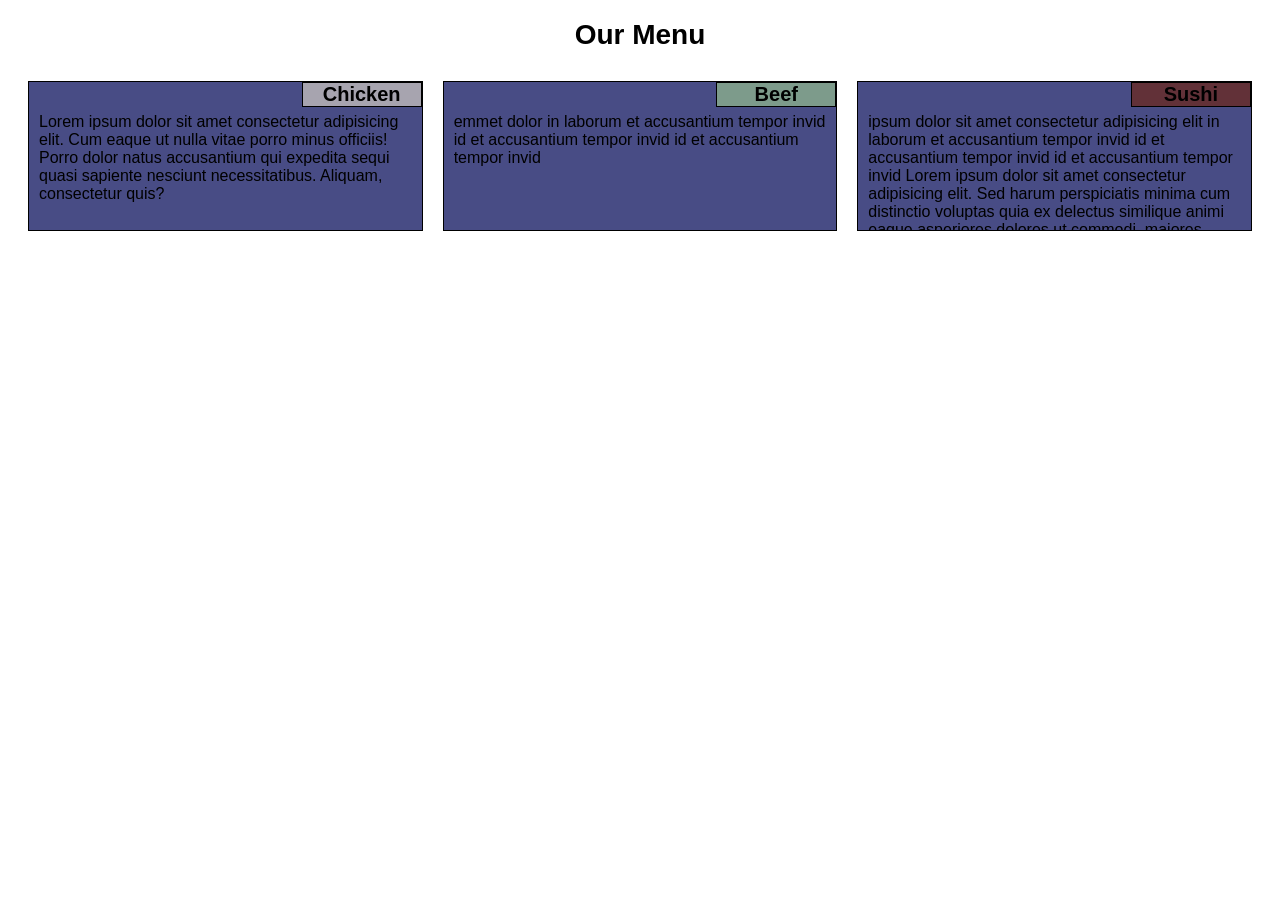
<file: module2-solution/index.html>
<!DOCTYPE html>
<html lang="en">

<head>
    <meta charset="UTF-8">
    <meta name="viewport" content="width=device-width, initial-scale=1.0">
    <title>Assignment Solution for Module 2</title>
    <link rel="stylesheet" href="css/styles.css">
</head>

<body>
    <h1>Our Menu</h1>
    <div class="row">
        <div class="col-lg-4 col-md-6">
            <section>
            <div id="chicken" class="section-title">Chicken</div>
            <p>
                Lorem ipsum dolor sit amet consectetur adipisicing elit. Cum eaque ut nulla vitae porro minus officiis!
                Porro dolor natus accusantium qui expedita sequi quasi sapiente nesciunt necessitatibus. Aliquam,
                consectetur quis?
            </p>
        </section>
        </div>
        <div class="col-lg-4 col-md-6">
            <section>
            <div id="beef" class="section-title">Beef</div>
            <p>
                emmet dolor in laborum et accusantium tempor invid id et accusantium tempor invid id et accusantium
                tempor invid
            </p>
        </section>
        </div>
        <div class="col-lg-4 col-md-12">
            <section>
            <div id="sushi" class="section-title">Sushi</div>
            <p>
                ipsum dolor sit amet consectetur adipisicing elit in laborum et accusantium tempor invid id et
                accusantium tempor invid id et accusantium tempor invid Lorem ipsum dolor sit amet consectetur
                adipisicing elit. Sed harum perspiciatis minima cum distinctio voluptas quia ex delectus similique animi
                eaque asperiores dolores ut commodi, maiores architecto velit dolorum ducimus.
            </p>
        </section>
        </div>
    </div>
</body>

</html>
</file>
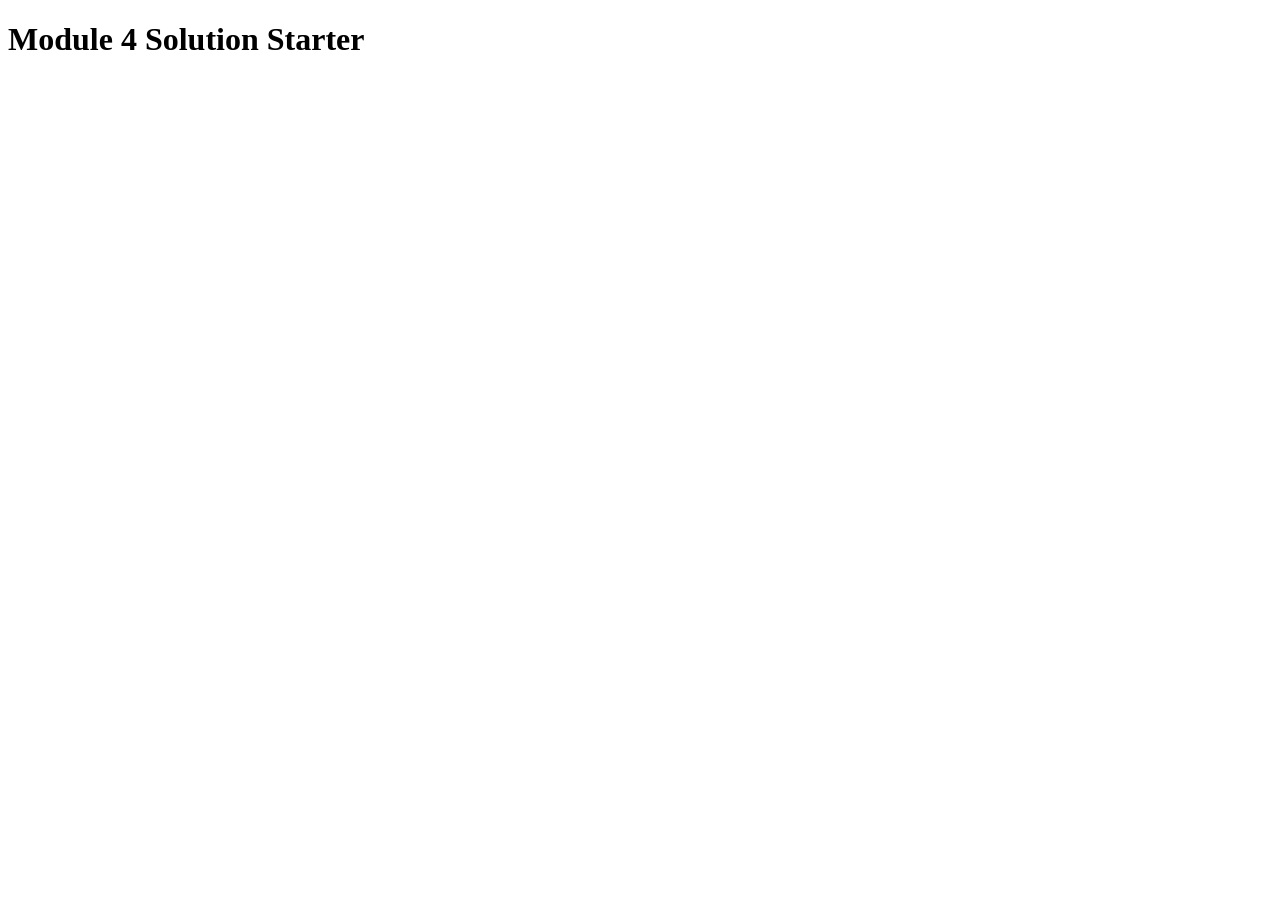
<file: module4-solution/index.html>
<!DOCTYPE html>
<html>
<head>
  <meta charset="utf-8">
  <title>Module 4 Solution Starter</title>
  <script>
    var names = []; // DO NOT REMOVE
  </script>
  <script src="SpeakHello.js"></script>
  <script src="SpeakGoodBye.js"></script>
  <script src="script.js"></script>
</head>
<body>
  <h1>Module 4 Solution Starter</h1>
</body>
</html>
</file>
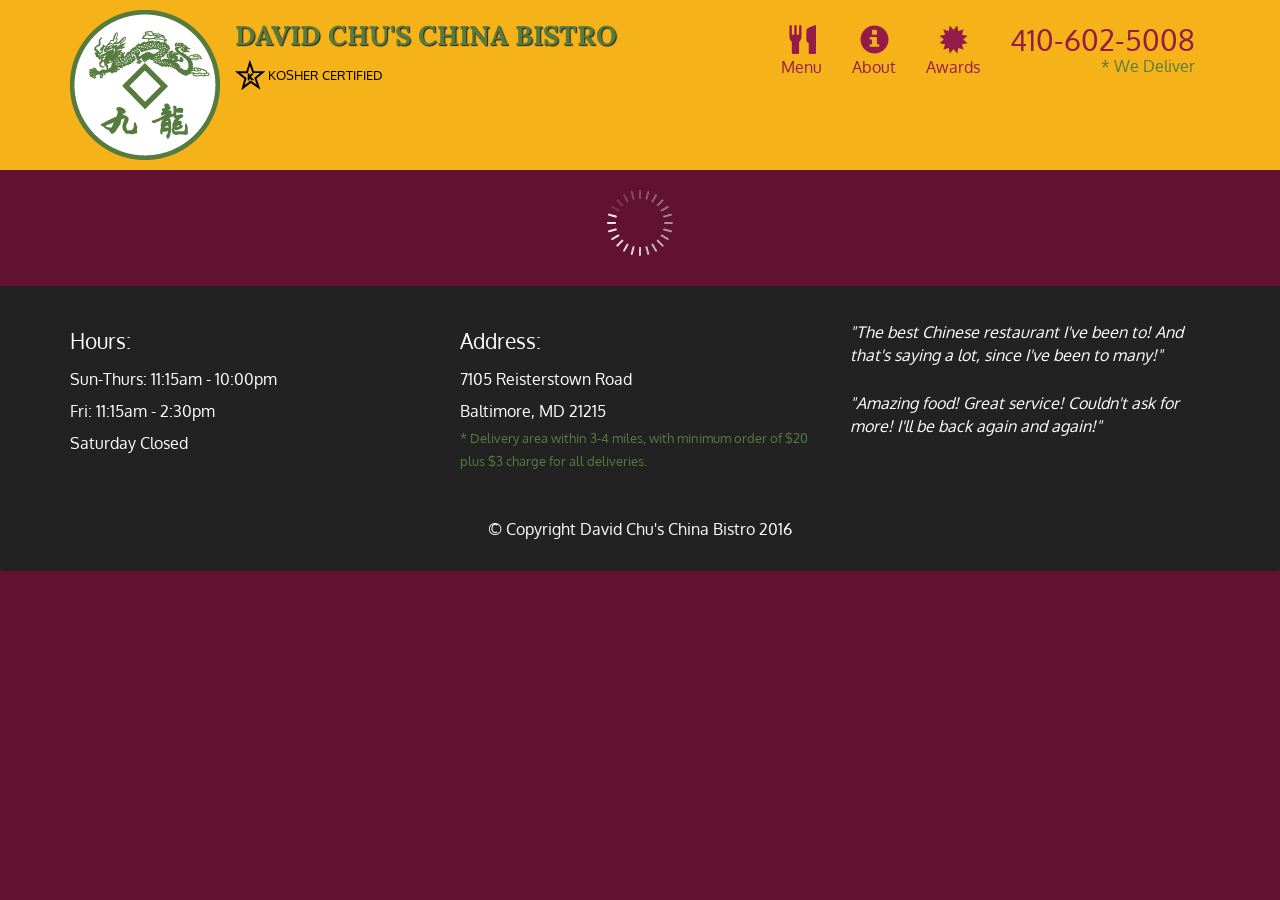
<file: module5-solution/index.html>
<!doctype html>
<html lang="en">
  <head>
    <meta charset="utf-8">
    <meta http-equiv="X-UA-Compatible" content="IE=edge">
    <meta name="viewport" content="width=device-width, initial-scale=1">
    <title>David Chu's China Bistro</title>
    <link rel="stylesheet" href="css/bootstrap.min.css">
    <link rel="stylesheet" href="css/styles.css">
    <link href='https://fonts.googleapis.com/css?family=Oxygen:400,300,700' rel='stylesheet' type='text/css'>
    <link href='https://fonts.googleapis.com/css?family=Lora' rel='stylesheet' type='text/css'>
  </head>
<body>
  <header>
    <nav id="header-nav" class="navbar navbar-default">
      <div class="container">
        <div class="navbar-header">
          <a href="index.html" class="pull-left visible-md visible-lg">
            <div id="logo-img" alt="Logo image"></div>
          </a>

          <div class="navbar-brand">
            <a href="index.html"><h1>David Chu's China Bistro</h1></a>
            <p>
              <img src="images/star-k-logo.png" alt="Kosher certification">
              <span>Kosher Certified</span>
            </p>
          </div>

          <button id="navbarToggle" type="button" class="navbar-toggle collapsed" data-toggle="collapse" data-target="#collapsable-nav" aria-expanded="false">
            <span class="sr-only">Toggle navigation</span>
            <span class="icon-bar"></span>
            <span class="icon-bar"></span>
            <span class="icon-bar"></span>
          </button>
        </div>
        
        <div id="collapsable-nav" class="collapse navbar-collapse">
           <ul id="nav-list" class="nav navbar-nav navbar-right">
            <li id="navHomeButton" class="visible-xs active">
              <a href="index.html">
                <span class="glyphicon glyphicon-home"></span> Home</a>
            </li>
            <li id="navMenuButton">
              <a href="#" onclick="$dc.loadMenuCategories();">
                <span class="glyphicon glyphicon-cutlery"></span><br class="hidden-xs"> Menu</a>
            </li>
            <li>
              <a href="#">
                <span class="glyphicon glyphicon-info-sign"></span><br class="hidden-xs"> About</a>
            </li>
            <li>
              <a href="#">
                <span class="glyphicon glyphicon-certificate"></span><br class="hidden-xs"> Awards</a>
            </li>
            <li id="phone" class="hidden-xs">
              <a href="tel:410-602-5008">
                <span>410-602-5008</span></a><div>* We Deliver</div>
            </li>
          </ul><!-- #nav-list -->
        </div><!-- .collapse .navbar-collapse -->
      </div><!-- .container -->
    </nav><!-- #header-nav -->
  </header>

  <div id="call-btn" class="visible-xs">
    <a class="btn" href="tel:410-602-5008">
    <span class="glyphicon glyphicon-earphone"></span>
    410-602-5008
    </a>
  </div>
  <div id="xs-deliver" class="text-center visible-xs">* We Deliver</div>

  <div id="main-content" class="container"></div>

  <footer class="panel-footer">
    <div class="container">
      <div class="row">
        <section id="hours" class="col-sm-4">
          <span>Hours:</span><br>
          Sun-Thurs: 11:15am - 10:00pm<br>
          Fri: 11:15am - 2:30pm<br>
          Saturday Closed
          <hr class="visible-xs">
        </section>
        <section id="address" class="col-sm-4">
          <span>Address:</span><br>
          7105 Reisterstown Road<br>
          Baltimore, MD 21215
          <p>* Delivery area within 3-4 miles, with minimum order of $20 plus $3 charge for all deliveries.</p>
          <hr class="visible-xs">
        </section>
        <section id="testimonials" class="col-sm-4">
          <p>"The best Chinese restaurant I've been to! And that's saying a lot, since I've been to many!"</p>
          <p>"Amazing food! Great service! Couldn't ask for more! I'll be back again and again!"</p>
        </section>
      </div>
      <div class="text-center">&copy; Copyright David Chu's China Bistro 2016</div>
    </div>
  </footer>

  <!-- jQuery (Bootstrap JS plugins depend on it) -->
  <script src="js/jquery-2.1.4.min.js"></script>
  <script src="js/bootstrap.min.js"></script>
  <script src="js/ajax-utils.js"></script>
  <script src="js/script.js"></script>
</body>
</html>
</file>
<file: module2-solution/css/styles.css>
/********** Base styles **********/
* {
  box-sizing: border-box;
}
body {
  font-family: Arial, Helvetica, sans-serif;
}
h1 {
  margin-bottom: 20px;
  text-align: center;
  font-size: 175%;
}

section {
  height: 150px;
  border: 1px solid black;
  background-color: rgb(72, 76, 133);
  color: black;
  position: relative;
  padding: 15px 10px 10px 10px;
  margin: 0px 10px 20px 10px;
  overflow: hidden;
}

.section-title {
  border: 1px solid black;
  padding: auto;
  width: 120px;
  text-align: center;
  padding: 0px 20px;
  position: absolute;
  top: 0;
  right: 0;
  font-size: 125%;
  font-weight: bold;
}

#chicken {
  background-color: rgb(167, 164, 175);
}
#beef {
  background-color: rgb(125, 155, 139);
}
#sushi {
  background-color: rgb(98, 49, 56);
}

/* Simple Responsive Framework. */
.row {
  width: 100%;
  padding: 10px;
}

/********** Large devices only **********/
@media (min-width: 992px) {
  .col-lg-1,
  .col-lg-2,
  .col-lg-3,
  .col-lg-4,
  .col-lg-5,
  .col-lg-6,
  .col-lg-7,
  .col-lg-8,
  .col-lg-9,
  .col-lg-10,
  .col-lg-11,
  .col-lg-12 {
    float: left;
  }
  .col-lg-1 {
    width: 8.33%;
  }
  .col-lg-2 {
    width: 16.66%;
  }
  .col-lg-3 {
    width: 25%;
  }
  .col-lg-4 {
    width: 33.33%;
  }
  .col-lg-5 {
    width: 41.66%;
  }
  .col-lg-6 {
    width: 50%;
  }
  .col-lg-7 {
    width: 58.33%;
  }
  .col-lg-8 {
    width: 66.66%;
  }
  .col-lg-9 {
    width: 74.99%;
  }
  .col-lg-10 {
    width: 83.33%;
  }
  .col-lg-11 {
    width: 91.66%;
  }
  .col-lg-12 {
    width: 100%;
  }
}

/********** Medium devices only **********/
@media (min-width: 768px) and (max-width: 991px) {
  .col-md-1,
  .col-md-2,
  .col-md-3,
  .col-md-4,
  .col-md-5,
  .col-md-6,
  .col-md-7,
  .col-md-8,
  .col-md-9,
  .col-md-10,
  .col-md-11,
  .col-md-12 {
    float: left;
  }
  .col-md-1 {
    width: 8.33%;
  }
  .col-md-2 {
    width: 16.66%;
  }
  .col-md-3 {
    width: 25%;
  }
  .col-md-4 {
    width: 33.33%;
  }
  .col-md-5 {
    width: 41.66%;
  }
  .col-md-6 {
    width: 50%;
  }
  .col-md-7 {
    width: 58.33%;
  }
  .col-md-8 {
    width: 66.66%;
  }
  .col-md-9 {
    width: 74.99%;
  }
  .col-md-10 {
    width: 83.33%;
  }
  .col-md-11 {
    width: 91.66%;
  }
  .col-md-12 {
    width: 100%;
  }
}
</file>
<file: module5-solution/css/styles.css>
body {
  font-size: 16px;
  color: #fff;
  background-color: #61122f;
  font-family: 'Oxygen', sans-serif;
}

/** HEADER **/
#header-nav {
  background-color: #f6b319;
  border-radius: 0;
  border: 0;
}

#logo-img {
  background: url('../images/restaurant-logo_large.png') no-repeat;
  width: 150px;
  height: 150px;
  margin: 10px 15px 10px 0;
}

.navbar-brand {
  padding-top: 25px;
}
.navbar-brand h1 { /* Restaurant name */
  font-family: 'Lora', serif;
  color: #557c3e;
  font-size: 1.5em;
  text-transform: uppercase;
  font-weight: bold;
  text-shadow: 1px 1px 1px #222;
  margin-top: 0;
  margin-bottom: 0;
  line-height: .75;
}
.navbar-brand a:hover, .navbar-brand a:focus {
  text-decoration: none;
}
.navbar-brand p { /* Kosher cert */
  color: #000;
  text-transform: uppercase;
  font-size: .7em;
  margin-top: 15px;
}
.navbar-brand p span { /* Star-K */
  vertical-align: middle;
}

#nav-list {
  margin-top: 10px;
}
#nav-list a {
  color: #951C49;
  text-align: center;
}
#nav-list a:hover {
  background: #E7E7E7;
}
#nav-list a span {
  font-size: 1.8em;
}

#phone {
  margin-top: 5px;
}
#phone a { /* Phone number */
  text-align: right;
  padding-bottom: 0;
}
#phone div { /* We Deliver */
  color: #557c3e;
  text-align: right;
  padding-right: 15px;
}

.navbar-header button.navbar-toggle, .navbar-header .icon-bar {
  border: 1px solid #61122f;
}
.navbar-header button.navbar-toggle {
  clear: both;
  margin-top: -30px;
}
/* END HEADER */

/* FOOTER */
.panel-footer {
  margin-top: 30px;
  padding-top: 35px;
  padding-bottom: 30px;
  background-color: #222;
  border-top: 0;
}
.panel-footer div.row {
  margin-bottom: 35px;
}
#hours, #address {
  line-height: 2;
}
#hours > span, #address > span {
  font-size: 1.3em;
}
#address p {
  color: #557c3e;
  font-size: .8em;
  line-height: 1.8;
}
#testimonials {
  font-style: italic;
}
#testimonials p:nth-child(2) {
  margin-top: 25px;
}
/* END FOOTER */



/* HOME PAGE */
.container .jumbotron {
  box-shadow: 0 0 50px #3F0C1F;
  border: 2px solid #3F0C1F;
}

#menu-tile, #specials-tile, #map-tile {
  height: 250px;
  width: 100%;
  margin-bottom: 15px;
  position: relative;
  border: 2px solid #3F0C1F;
  overflow: hidden;
}
#menu-tile:hover, #specials-tile:hover, #map-tile:hover {
  box-shadow: 0 1px 5px 1px #cccccc;
}
#menu-tile {
  background: url('../images/menu-tile.jpg') no-repeat;
  background-position: center;
}
#specials-tile {
  background: url('../images/specials-tile.jpg') no-repeat;
  background-position: center;
}
#menu-tile span, #specials-tile span, #map-tile span {
  position: absolute;
  bottom: 0;
  right: 0;
  width: 100%;
  text-align: center;
  font-size: 1.6em;
  text-transform: uppercase;
  background-color: #000;
  color: #fff;
  opacity: .8;
}
/* END HOME PAGE */

/* MENU CATEGORIES PAGE */
.category-tile { 
  position: relative;
  border: 2px solid #3F0C1F;
  overflow: hidden;
  width: 200px;
  height: 200px;
  margin: 0 auto 15px;
}
.category-tile span {
  position: absolute;
  bottom: 0;
  right: 0;
  width: 100%;
  text-align: center;
  font-size: 1.2em;
  text-transform: uppercase;
  background-color: #000;
  color: #fff;
  opacity: .8;
}
.category-tile:hover {
  box-shadow: 0 1px 5px 1px #cccccc;
}

#menu-categories-title + div {
  margin-bottom: 50px;
}
/* END MENU CATEGORIES PAGE */

/* SINGLE CATEGORY PAGE */
.menu-item-tile {
  margin-bottom: 25px;
}
.menu-item-tile hr {
  width: 80%;
}
.menu-item-tile .menu-item-price {
  font-size: 1.1em;
  text-align: right;
  margin-top: -15px;
  margin-right: -15px;
}
.menu-item-tile .menu-item-price span {
  font-size: .6em;
}
.menu-item-photo {
  position: relative;
  border: 2px solid #3F0C1F; 
  overflow: hidden;
  padding: 0;
  margin-right: -15px;
  margin-left: auto;
  margin-bottom: 20px;
  max-width: 250px;
}
.menu-item-photo div {
  position: absolute;
  bottom: 0;
  right: 0;
  width: 80px;
  background-color: #557c3e;
  text-align: center;
}
.menu-item-description {
  padding-right: 30px;
}
h3.menu-item-title {
  margin: 0 0 10px;
}
.menu-item-details {
  font-size: .9em;
  font-style: italic;
}
/* END SINGLE CATEGORY PAGE */


/********** Large devices only **********/
@media (min-width: 1200px) {
  .container .jumbotron {
    background: url('../images/jumbotron_1200.jpg') no-repeat;
    height: 675px;
  }
}

/********** Medium devices only **********/
@media (min-width: 992px) and (max-width: 1199px) {
  /* Header */
  #logo-img {
    background: url('../images/restaurant-logo_medium.png') no-repeat;
    width: 100px;
    height: 100px;
    margin: 5px 5px 5px 0;
  }
  /* End Header */

  /* Home Page */
  .container .jumbotron {
    background: url('../images/jumbotron_992.jpg') no-repeat;
    height: 558px;
  }
  /* End Home Page */
}

/********** Small devices only **********/
@media (min-width: 768px) and (max-width: 991px) {
  /* Home Page */
  .container .jumbotron {
    background: url('../images/jumbotron_768.jpg') no-repeat;
    height: 432px;
  }
  /* End Home Page */
}

/********** Extra small devices only **********/
@media (max-width: 767px) {
  /* Header */
  .navbar-brand {
    padding-top: 10px;
    height: 80px;
  }
  .navbar-brand h1 { /* Restaurant name */
    padding-top: 10px;
    font-size: 5vw; /* 1vw = 1% of viewport width */
  }
  .navbar-brand p { /* Kosher cert */
    font-size: .6em;
    margin-top: 12px;
  }
  .navbar-brand p img { /* Star-K */
    height: 20px;
  }

  #collapsable-nav a { /* Collapsed nav menu text */
    font-size: 1.2em;
  }
  #collapsable-nav a span { /* Collapsed nav menu glyph */
    font-size: 1em;
    margin-right: 5px;
  }

  #call-btn > a {
    font-size: 1.5em;
    display: block;
    margin: 0 20px;
    padding: 10px;
    border: 2px solid #fff;
    background-color: #f6b319;
    color: #951c49;
  }
  #xs-deliver {
    margin-top: 5px;
    font-size: .7em;
    letter-spacing: .1em;
    text-transform: uppercase;
  }
  /* End Header */

  /* Footer */
  .panel-footer section {
    margin-bottom: 30px;
    text-align: center;
  }
  .panel-footer section:nth-child(3) {
    margin-bottom: 0; /* margin already exists on the whole row */
  }
  .panel-footer section hr {
    width: 50%;
  }
  /* End Footer */

  /* Home Page */
  .container .jumbotron {
    margin-top: 30px;
    padding: 0;
  }
  #menu-tile, #specials-tile {
    width: 360px;
    margin: 0 auto 15px;
  }

  .menu-item-photo {
    margin-right: auto;
  }
  .menu-item-tile .menu-item-price {
    text-align: center;
  }
  .menu-item-description {
    text-align: center;;
  }
}


/********** Super extra small devices Only :-) (e.g., iPhone 4) **********/
@media (max-width: 479px) {
  /* Header */
  .navbar-brand h1 { /* Restaurant name */
    padding-top: 5px;
    font-size: 6vw;
  }
  /* End Header */
  
  /* Home page */
  #menu-tile, #specials-tile {
    width: 280px;
    margin: 0 auto 15px;
  }

  .col-xxs-12 {
    position: relative;
    min-height: 1px;
    padding-right: 15px;
    padding-left: 15px;
    float: left;
    width: 100%;
  }
}
</file>
